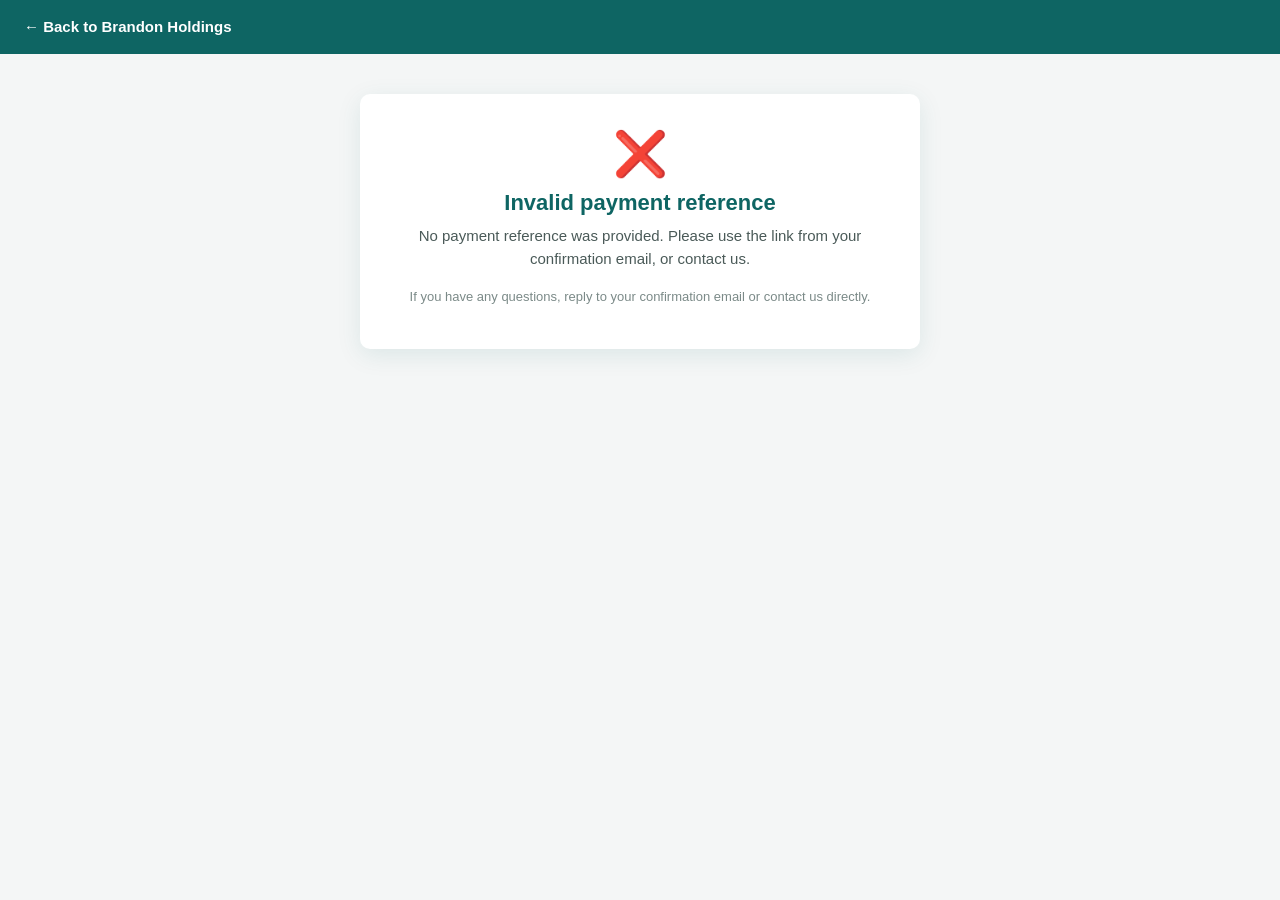
<file: payment/index.html>
<!DOCTYPE html>
<html lang="en">
<head>
<!-- Google Tag Manager -->
<script>(function(w,d,s,l,i){w[l]=w[l]||[];w[l].push({'gtm.start':
new Date().getTime(),event:'gtm.js'});var f=d.getElementsByTagName(s)[0],
j=d.createElement(s),dl=l!='dataLayer'?'&l='+l:'';j.async=true;j.src=
'https://www.googletagmanager.com/gtm.js?id='+i+dl;f.parentNode.insertBefore(j,f);
})(window,document,'script','dataLayer','GTM-56XWNHSX');</script>
<!-- End Google Tag Manager -->
<!-- Google tag (gtag.js) -->
<script async src="https://www.googletagmanager.com/gtag/js?id=G-RWS0C3RBBC"></script>
<script>
  window.dataLayer = window.dataLayer || [];
  function gtag(){dataLayer.push(arguments);}
  gtag('js', new Date());

  gtag('config', 'G-RWS0C3RBBC');
</script>


<meta charset="UTF-8">
<meta name="viewport" content="width=device-width, initial-scale=1">
<meta name="robots" content="noindex,nofollow">
<title>Payment status — Brandon Holdings</title>
<style>
  * { box-sizing: border-box; margin: 0; padding: 0; }
  body { font-family: 'Segoe UI', Arial, sans-serif; background: #f4f6f6; color: #1c2b2a; min-height: 100vh; display: flex; flex-direction: column; }
  header { background: #0E6563; color: #fff; padding: 18px 24px; }
  header a { color: #fff; text-decoration: none; font-size: 15px; font-weight: 600; }
  header a:hover { text-decoration: underline; }
  .wrap { flex: 1; display: flex; align-items: flex-start; justify-content: center; padding: 40px 16px; }
  .card { background: #fff; border-radius: 10px; box-shadow: 0 6px 24px rgba(14,101,99,.10); max-width: 560px; width: 100%; padding: 34px 30px; text-align: center; }
  .icon { font-size: 44px; margin-bottom: 10px; }
  h1 { font-size: 22px; margin-bottom: 8px; color: #0E6563; }
  p { color: #4a5a58; font-size: 15px; line-height: 1.55; margin-bottom: 8px; }
  .ref { font-family: monospace; font-size: 13px; background: #eef4f3; border: 1px solid #d8e6e4; border-radius: 6px; padding: 8px 12px; display: inline-block; margin: 6px 0 12px; color: #0E6563; }
  .btn { display: inline-block; background: #0E6563; color: #fff; padding: 12px 24px; border-radius: 6px; text-decoration: none; font-weight: 700; margin-top: 10px; }
  .btn:hover { background: #0a4f4d; }
  .meta { margin-top: 16px; font-size: 13px; color: #7b8a88; }
  .spinner { width: 34px; height: 34px; border: 4px solid #d8e6e4; border-top-color: #0E6563; border-radius: 50%; margin: 0 auto 14px; animation: spin 1s linear infinite; }
  @keyframes spin { to { transform: rotate(360deg); } }
  .pending p { font-size: 15px; }
</style>
</head>
<body>
<!-- Google Tag Manager (noscript) -->
<noscript><iframe src="https://www.googletagmanager.com/ns.html?id=GTM-56XWNHSX"
height="0" width="0" style="display:none;visibility:hidden"></iframe></noscript>
<!-- End Google Tag Manager (noscript) -->

<header><a href="/">← Back to Brandon Holdings</a></header>
<div class="wrap">
  <div class="card" id="card" role="status" aria-live="polite">
    <div class="spinner"></div>
    <h1>Checking payment status…</h1>
    <p>Please wait a moment while we confirm your payment.</p>
  </div>
</div>
<script>
  (function () {
    'use strict';
    var API_BASE = window.BHHG_API_BASE || 'https://brandonholdingsgroup-api-delta.vercel.app';
    var API = API_BASE + '/api';

    var params = new URLSearchParams(window.location.search);
    var ref = (params.get('ref') || '').trim();
    var outcome = (params.get('outcome') || '').toLowerCase();

    var card = document.getElementById('card');
    var polled = 0;
    var MAX_POLLS = 20;

    function esc(s) {
      return String(s == null ? '' : s).replace(/[&<>"']/g, function (c) {
        return { '&': '&amp;', '<': '&lt;', '>': '&gt;', '"': '&quot;', "'": '&#39;' }[c];
      });
    }

    function render(icon, title, body, button) {
      card.innerHTML =
        '<div class="icon">' + icon + '</div>' +
        '<h1>' + esc(title) + '</h1>' +
        (ref ? '<span class="ref">' + esc(ref) + '</span>' : '') +
        body +
        (button ? button : '') +
        '<p class="meta">If you have any questions, reply to your confirmation email or contact us directly.</p>';
    }

    function renderByStatus(status) {
      if (status === 'paid') {
        render('&#9989;', 'Payment received — thank you!',
          '<p>Your payment has been confirmed. We will be in touch shortly to confirm your consultation details.</p>',
          '<a class="btn" href="/">Back to the site</a>');
      } else if (status === 'failed') {
        render('&#10060;', 'Payment was not completed',
          '<p>Unfortunately your payment did not go through. You can try again, or contact us if you believe this is a mistake.</p>',
          '<a class="btn" href="/">Back to the site</a>');
      } else if (status === 'cancelled') {
        render('&#9200;', 'Payment cancelled',
          '<p>You cancelled the payment. No money was taken. You can start again whenever you are ready.</p>',
          '<a class="btn" href="/">Back to the site</a>');
      } else {
        render('&#128337;', 'Payment pending',
          '<p>Your payment is still being processed. This page refreshes automatically — it usually takes under a minute. If you were redirected here after paying, please stay on this page.</p>',
          null);
      }
    }

    function pollStatus() {
      if (!ref) {
        render('&#10060;', 'Invalid payment reference',
          '<p>No payment reference was provided. Please use the link from your confirmation email, or contact us.</p>');
        return;
      }
      fetch(API + '/ikhokha/status?ref=' + encodeURIComponent(ref), { method: 'GET' })
        .then(function (r) { return r.json(); })
        .then(function (d) {
          if (!d || !d.ok) {
            if (d && d.error === 'Payment not found') {
              render('&#10060;', 'Payment not found',
                '<p>We could not find that payment reference. Please check the link or contact us for assistance.</p>');
            } else if (polled < MAX_POLLS) {
              polled += 1;
              setTimeout(pollStatus, 4000);
            } else {
              render('&#128337;', 'Still checking…',
                '<p>We could not confirm your payment yet. Please check your email for your payment link and confirmation.</p>',
                '<a class="btn" href="/">Back to the site</a>');
            }
            return;
          }
          renderByStatus(d.status);
          if (d.status === 'pending' && polled < MAX_POLLS) {
            polled += 1;
            setTimeout(pollStatus, 4000);
          }
        })
        .catch(function () {
          if (polled < MAX_POLLS) {
            polled += 1;
            setTimeout(pollStatus, 4000);
          } else {
            render('&#128337;', 'Could not reach the server',
              '<p>We could not check your payment status right now. Please check your email for your payment link and confirmation.</p>',
              '<a class="btn" href="/">Back to the site</a>');
          }
        });
    }

    // Initial render: if we were redirected from iKhokha, show the matching
    // state immediately, then let the poll confirm it.
    if (outcome === 'success') renderByStatus('paid');
    else if (outcome === 'failure') renderByStatus('failed');
    else if (outcome === 'cancelled') renderByStatus('cancelled');
    pollStatus();
  })();
</script>
</body>
</html>
</file>
